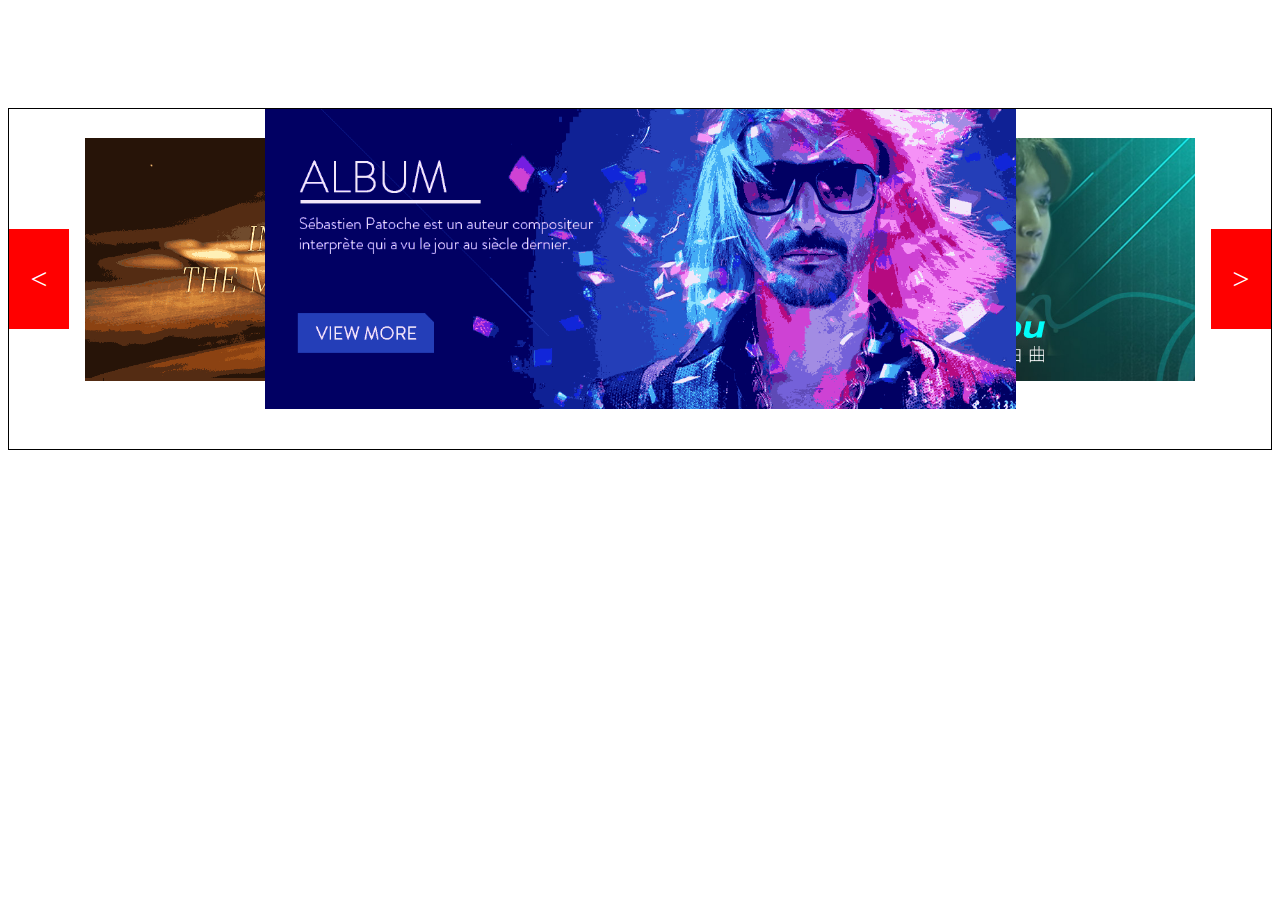
<file: CarouselFifure/index.html>
<!DOCTYPE html>
<html lang="en">
<head>
    <meta charset="UTF-8">
    <meta name="viewport" content="width=device-width, initial-scale=1.0">
    <meta http-equiv="X-UA-Compatible" content="ie=edge">
    <link rel="stylesheet" href="index.css">
    <title>Document</title>
</head>
<body>
    <div class="w">
        <div class="picture">
            <div class="picture-pre"><img class="picture-pre-img" src="images/1.png" alt=""></div>
            <div class="picture-current"><img class="picture-current-img" src="images/2.png" alt=""></div>
            <div class="picture-next"><img class="picture-next-img" src="images/3.jpg" alt=""></div>
        </div>
        <div class="arrow">
            <a class="arrow-left" href="#">&lt</a>
            <a class="arrow-right" href="#">&gt</a>
        </div>
        <!-- <ul>
            <li><a href="#"></a></li>
            <li><a href="#"></a></li>
            <li><a href="#"></a></li>
            <li><a href="#"></a></li>
            <li><a href="#"></a></li>
            <li><a href="#"></a></li>
            <li><a href="#"></a></li>
        </ul> -->
    </div>
<script src="index.js"></script>
</body>
</html>
</file>
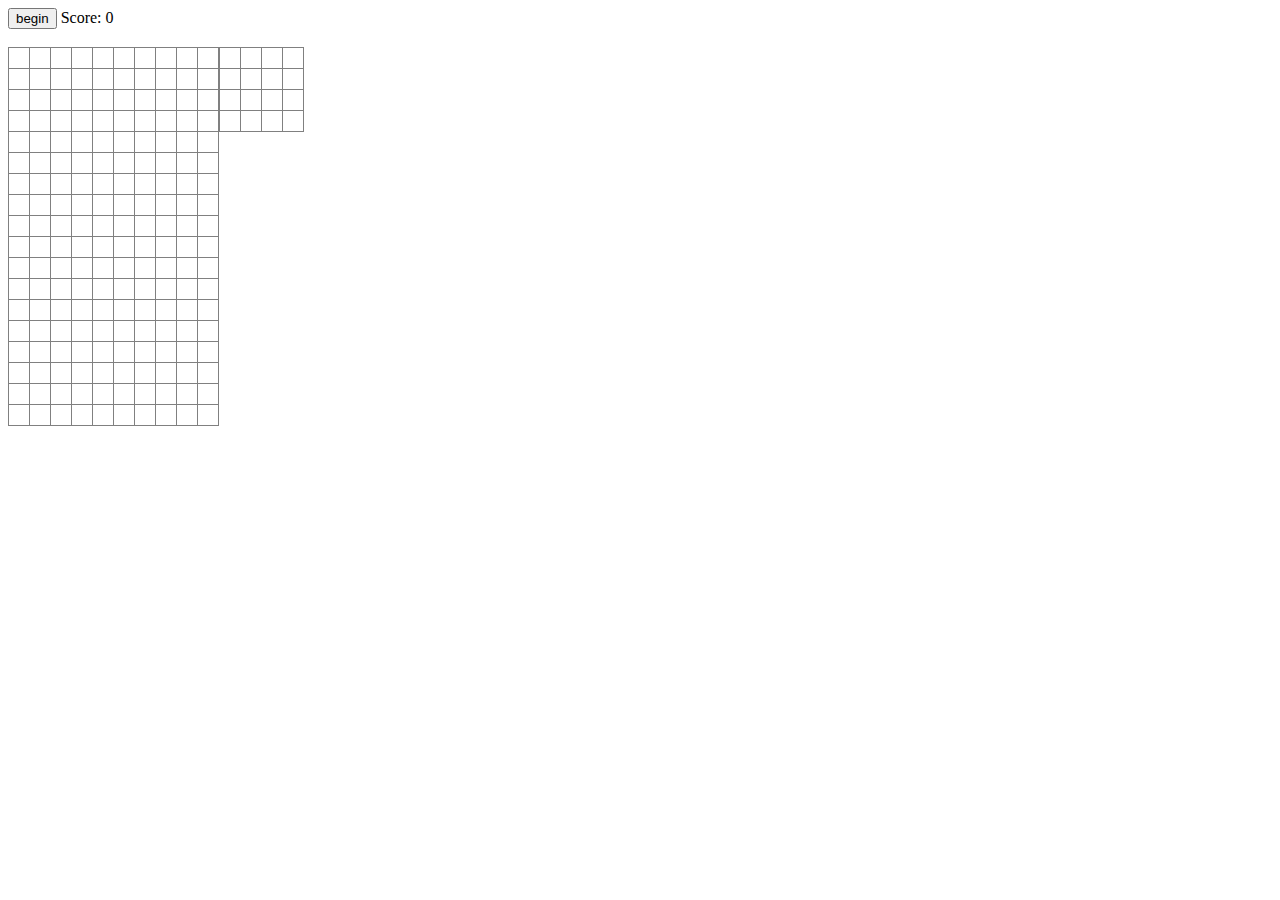
<file: RussiaSquareBlockGame/index.html>
<!DOCTYPE html>
<html lang="en">

<head>
    <meta charset="UTF-8">
    <meta name="viewport" content="width=device-width, initial-scale=1.0">
    <meta http-equiv="X-UA-Compatible" content="ie=edge">
    <title>Document</title>
    <style>
        #board tr td {
            width: 20px;
            height: 20px;
        }
        
        #main {
            float: left;
        }
        
        #preBoard tr td {
            width: 20px;
            height: 20px;
        }
    </style>
</head>

<body>
    <script language="javascript">
        /************************************************************  
         * JS俄罗斯方块完美注释版 v 1.01  
         * 作者: sunxing007  
         * 转载请说明来自: http://blog.csdn.net/sunxing007  
         *************************************************************/

        /************************************************************      
         * JS俄罗斯方块完美注释版 v 1.01     
         * 从学c语言那一会儿都想写一个俄罗斯方块,可是每次动起手总觉得难度太大.     
         * 今天终于用了大约4个小时写出来了. 其中在涉及到方块变型的时候还咨询了     
         * 同学来帮忙;     
         *     
         * 个人觉得难点有这么几个:     
         * 1: 边界检查, 不多说, 想通了就行     
         * 2: 旋转, 还是数学上的方法, 一个点相对另外一个点旋转90度的问题.      
         * 4: 让整个程序在点开始之后, 怎么让它一直自动的运行下去. 我以前一直没有做完,     
         *    主要是因为没有想清楚到底要用一个什么机制让游戏自动运行下去,      
         *    这个过程可以这么理解:     
         *    用户点开始->构造一个活动图形, 设置定时器,      
         *    每次向下移动后, 都检查是否触底, 如果触底了, 则尝试消行,     
         *    完了之后再构造一个活动图形, 再设置定时器.     
         */
        //表示页面中的table, 这个table就是将要显示游戏的主面板     
        var tbl;
        //预览窗口    
        var preTbl;
        //游戏状态 0: 未开始;1 运行; 2 中止;     
        var status = 0;
        //定时器, 定时器内将做moveDown操作     
        var timer;
        //分数     
        var score = 0;
        //board是一个18*10的数组,也和页面的table对应.     
        //用来标注那些方格已经被占据. 初始时都为0, 如果被占据则为1
        //二维数组的创建     
        var board = new Array(18);
        for (var i = 0; i < 18; i++) {
            board[i] = new Array(10);
        }

        //对创建好
        for (var i = 0; i < 18; i++) {
            for (var j = 0; j < 10; j++) {
                board[i][j] = 0;
            }
        }

        //当前活动的方块, 它可以左右下移动, 变型.当它触底后, 将会更新board;     
        var activeBlock;
        //下一个图形    
        var nextBlock;
        //下一个图形预览    
        var previewBlock;
        //生产方块形状, 有7种基本形状.     
        function generateBlock() {
            var block = new Array(4);
            //generate a random int number between 0-6;      
            var t = (Math.floor(Math.random() * 20) + 1) % 7;
            // var t = Math.floor(Math.random() * 7);
            switch (t) {
                case 0:

                    block[0] = {
                        x: 0,
                        y: 4
                    };
                    block[1] = {
                        x: 1,
                        y: 4
                    };
                    block[2] = {
                        x: 0,
                        y: 5
                    };
                    block[3] = {
                        x: 1,
                        y: 5
                    };
                    break;

                case 1:

                    block[0] = {
                        x: 0,
                        y: 3
                    };
                    block[1] = {
                        x: 0,
                        y: 4
                    };
                    block[2] = {
                        x: 0,
                        y: 5
                    };
                    block[3] = {
                        x: 0,
                        y: 6
                    };
                    break;

                case 2:

                    block[0] = {
                        x: 0,
                        y: 5
                    };
                    block[1] = {
                        x: 1,
                        y: 4
                    };
                    block[2] = {
                        x: 1,
                        y: 5
                    };
                    block[3] = {
                        x: 2,
                        y: 4
                    };
                    break;

                case 3:

                    block[0] = {
                        x: 0,
                        y: 4
                    };
                    block[1] = {
                        x: 1,
                        y: 4
                    };
                    block[2] = {
                        x: 1,
                        y: 5
                    };
                    block[3] = {
                        x: 2,
                        y: 5
                    };
                    break;

                case 4:

                    block[0] = {
                        x: 0,
                        y: 4
                    };
                    block[1] = {
                        x: 1,
                        y: 4
                    };
                    block[2] = {
                        x: 1,
                        y: 5
                    };
                    block[3] = {
                        x: 1,
                        y: 6
                    };
                    break;

                case 5:

                    block[0] = {
                        x: 0,
                        y: 4
                    };
                    block[1] = {
                        x: 1,
                        y: 4
                    };
                    block[2] = {
                        x: 2,
                        y: 4
                    };
                    block[3] = {
                        x: 2,
                        y: 5
                    };
                    break;

                case 6:

                    block[0] = {
                        x: 0,
                        y: 5
                    };
                    block[1] = {
                        x: 1,
                        y: 4
                    };
                    block[2] = {
                        x: 1,
                        y: 5
                    };
                    block[3] = {
                        x: 1,
                        y: 6
                    };
                    break;

            }
            return block;
        }
        //向下移动     
        function moveDown() {
            //检查底边界.     
            if (checkBottomBorder()) {
                //没有触底, 则擦除当前图形,      
                erase();
                //更新当前图形坐标     
                for (var i = 0; i < 4; i++) {
                    activeBlock[i].x = activeBlock[i].x + 1;
                }
                //重画当前图形     
                paint();
            }
            //触底,      
            else {
                //停止当前的定时器, 也就是停止自动向下移动.     
                clearInterval(timer);
                //更新board数组.     
                updateBoard();
                //消行     
                var lines = deleteLine();
                //如果有消行, 则     
                if (lines != 0) {
                    //更新分数     
                    //一次消多行则分数加倍    
                    if (lines == 2) {
                        lines = 3;
                    } else if (lines == 3) {
                        lines = 6;
                    } else if (lines == 4) {
                        lines = 10;
                    }
                    score = score + lines;
                    updateScore();
                    //擦除整个面板     
                    eraseBoard();
                    //重绘面板     
                    paintBoard();
                }
                erasePreview();
                //产生一个新图形并判断是否可以放在最初的位置.     
                if (!validateBlock(nextBlock)) {
                    alert("Game over1111!");
                    status = 2;
                    return;
                };
                activeBlock = nextBlock;
                // alert(nextBlock);
                nextBlock = generateBlock();
                previewBlock = copyBlock(nextBlock);
                paint();
                //定时器, 每隔一秒执行一次moveDown    
                applyPreview();
                paintPreview();
                timer = setInterval(moveDown, 1000)
            }
        }
        //是否为可用的block
        function validateBlock(block) {
            if (!block) {
                //alert("next block is null.");    
                return false;
            }
            for (var i = 0; i < 4; i++) {
                if (!isCellValid(block[i].x, block[i].y)) {
                    //alert("a cell is invalid.");    
                    return false;
                }
            }
            return true;
        }

        //左移动     
        function moveLeft() {
            if (checkLeftBorder()) {
                erase();
                for (var i = 0; i < 4; i++) {
                    activeBlock[i].y = activeBlock[i].y - 1;
                }
                paint();
            }
        }
        //右移动     
        function moveRight() {
            if (checkRightBorder()) {
                erase();
                for (var i = 0; i < 4; i++) {
                    activeBlock[i].y = activeBlock[i].y + 1;
                }
                paint();
            }
        }
        //旋转, 因为旋转之后可能会有方格覆盖已有的方格.     
        //先用一个tmpBlock,把activeBlock的内容都拷贝到tmpBlock,     
        //对tmpBlock尝试旋转, 如果旋转后检测发现没有方格产生冲突,则     
        //把旋转后的tmpBlock的值给activeBlock.     
        function rotate() {
            var tmpBlock = copyBlock(activeBlock);
            //先算四个点的中心点，则这四个点围绕中心旋转90度。    
            var cx = Math.round((tmpBlock[0].x + tmpBlock[1].x + tmpBlock[2].x + tmpBlock[3].x) / 4);
            var cy = Math.round((tmpBlock[0].y + tmpBlock[1].y + tmpBlock[2].y + tmpBlock[3].y) / 4);
            //旋转的主要算法. 可以这样分解来理解。    
            //先假设围绕源点旋转。然后再加上中心点的坐标。    

            for (var i = 0; i < 4; i++) {
                tmpBlock[i].x = cx + cy - activeBlock[i].y;
                tmpBlock[i].y = cy - cx + activeBlock[i].x;
            }
            //检查旋转后方格是否合法.     
            for (var i = 0; i < 4; i++) {
                if (!isCellValid(tmpBlock[i].x, tmpBlock[i].y)) {
                    return;
                }
            }
            //如果合法, 擦除     
            erase();
            //对activeBlock重新赋值.     
            for (var i = 0; i < 4; i++) {
                activeBlock[i].x = tmpBlock[i].x;
                activeBlock[i].y = tmpBlock[i].y;
            }
            //重画.     
            paint();
        }
        //检查左边界,尝试着朝左边移动一个,看是否合法.     
        function checkLeftBorder() {
            for (var i = 0; i < activeBlock.length; i++) {
                if (activeBlock[i].y == 0) {
                    return false;
                }
                if (!isCellValid(activeBlock[i].x, activeBlock[i].y - 1)) {
                    return false;
                }
            }
            return true;
        }
        //检查右边界,尝试着朝右边移动一个,看是否合法.     
        function checkRightBorder() {
            for (var i = 0; i < activeBlock.length; i++) {
                if (activeBlock[i].y == 9) {
                    return false;
                }
                if (!isCellValid(activeBlock[i].x, activeBlock[i].y + 1)) {
                    return false;
                }
            }
            return true;
        }
        //检查底边界,尝试着朝下边移动一个,看是否合法.     
        function checkBottomBorder() {
            for (var i = 0; i < activeBlock.length; i++) {
                if (activeBlock[i].x == 17) {
                    return false;
                }
                if (!isCellValid(activeBlock[i].x + 1, activeBlock[i].y)) {
                    return false;
                }
            }
            return true;
        }
        //检查坐标为(x,y)的是否在board种已经存在, 存在说明这个方格不合法.     
        function isCellValid(x, y) {
            if (x > 17 || x < 0 || y > 9 || y < 0) {
                return false;
            }
            if (board[x][y] == 1) {
                return false;
            }
            return true;
        }
        //擦除     
        function erase() {
            for (var i = 0; i < 4; i++) {
                tbl.rows[activeBlock[i].x].cells[activeBlock[i].y].style.backgroundColor = "white";
            }
        }
        //绘活动图形     
        function paint() {
            for (var i = 0; i < 4; i++) {
                tbl.rows[activeBlock[i].x].cells[activeBlock[i].y].style.backgroundColor = "red";
            }
        }
        //绘预览图形    
        function paintPreview() {
            for (var i = 0; i < 4; i++) {
                preTbl.rows[previewBlock[i].x].cells[previewBlock[i].y].style.backgroundColor = "red";
            }
        }
        //擦除预览图形    
        function erasePreview() {
            for (var i = 0; i < 4; i++) {
                preTbl.rows[previewBlock[i].x].cells[previewBlock[i].y].style.backgroundColor = "white";
            }
        }

        //更新board数组     
        function updateBoard() {
            for (var i = 0; i < 4; i++) {
                board[activeBlock[i].x][activeBlock[i].y] = 1;
            }
        }
        //消行 //可以进行优化不需要每次都有要从第一行开始 可以从当前面板最高不可用方格所在行进行搜索    
        function deleteLine() {
            var lines = 0;
            for (var i = 0; i < 18; i++) {
                var j = 0;
                for (; j < 10; j++) {
                    if (board[i][j] == 0) {
                        break;
                    }
                }
                if (j == 10) {
                    lines++;
                    if (i != 0) {
                        for (var k = i - 1; k >= 0; k--) {
                            board[k + 1] = board[k];
                        }
                    }
                    board[0] = generateBlankLine();
                }
            }
            return lines;

        }
        //擦除整个面板     
        function eraseBoard() {
            for (var i = 0; i < 18; i++) {
                for (var j = 0; j < 10; j++) {
                    tbl.rows[i].cells[j].style.backgroundColor = "white";
                }
            }
        }
        //重绘整个面板     
        function paintBoard() {
            for (var i = 0; i < 18; i++) {
                for (var j = 0; j < 10; j++) {
                    if (board[i][j] == 1) {
                        tbl.rows[i].cells[j].style.backgroundColor = "red";
                    }
                }
            }
        }
        //产生一个空白行.     
        function generateBlankLine() {
            var line = new Array(10);
            for (var i = 0; i < 10; i++) {
                line[i] = 0;
            }
            return line;
        }
        //更新分数    
        function updateScore() {
            document.getElementById("score").innerText = " " + score;
        }
        //键盘控制     
        function keyControl() {
            if (status != 1) {
                return;
            }
            var code = event.keyCode;
            switch (code) {
                case 37:
                    {
                        moveLeft();
                        break;
                    }
                case 38:
                    {
                        rotate();
                        break;
                    }
                case 39:
                    {
                        moveRight();
                        break;
                    }
                case 40:
                    {
                        moveDown();
                        break;
                    }
            }
        }
        //辅助函数，拷贝一个图形。    
        function copyBlock(old) {
            var o = new Array(4);
            for (var i = 0; i < 4; i++) {
                o[i] = {
                    x: 0,
                    y: 0
                };
            }
            for (var i = 0; i < 4; i++) {
                o[i].x = old[i].x;
                o[i].y = old[i].y;
            }
            return o;
        }
        //调整previewBlock的坐标以适应预览窗口    
        function applyPreview() {
            var t = 100;
            for (var i = 0; i < 4; i++) {
                if (previewBlock[i].y < t) {
                    t = previewBlock[i].y;
                }
            }
            for (var i = 0; i < 4; i++) {
                previewBlock[i].y -= t;
            }

        }

        //开始  //begin(this)中的this就指代button，  
        function begin(e) {
            //设置按钮是否为可用
            // e.disabled = false;
            e.disabled = true;
            status = 1;
            tbl = document.getElementById("board");
            preTbl = document.getElementById("preBoard");
            activeBlock = generateBlock();
            nextBlock = generateBlock();
            previewBlock = copyBlock(nextBlock);
            applyPreview();
            paint();
            paintPreview();
            timer = setInterval(moveDown, 1000);
        }
        document.onkeydown = keyControl;
        /************************************************************  
         * JS俄罗斯方块完美注释版 v 1.01  
         * 作者: sunxing007  
         * 转载请说明来自: http://blog.csdn.net/sunxing007  
         *************************************************************/
    </script>
    <input type="button" value="begin" onclick="begin(this);" /> Score: <span id="score">  0</span><br><br>
    <div id="main">
        <table id="board" cellspacing="0" cellpadding="0" border="1" style="border-collapse:collapse;">
            <tr>
                <td></td>
                <td></td>
                <td></td>
                <td></td>
                <td></td>
                <td></td>
                <td></td>
                <td></td>
                <td></td>
                <td></td>
            </tr>
            <tr>
                <td></td>
                <td></td>
                <td></td>
                <td></td>
                <td></td>
                <td></td>
                <td></td>
                <td></td>
                <td></td>
                <td></td>
            </tr>
            <tr>
                <td></td>
                <td></td>
                <td></td>
                <td></td>
                <td></td>
                <td></td>
                <td></td>
                <td></td>
                <td></td>
                <td></td>
            </tr>
            <tr>
                <td></td>
                <td></td>
                <td></td>
                <td></td>
                <td></td>
                <td></td>
                <td></td>
                <td></td>
                <td></td>
                <td></td>
            </tr>
            <tr>
                <td></td>
                <td></td>
                <td></td>
                <td></td>
                <td></td>
                <td></td>
                <td></td>
                <td></td>
                <td></td>
                <td></td>
            </tr>
            <tr>
                <td></td>
                <td></td>
                <td></td>
                <td></td>
                <td></td>
                <td></td>
                <td></td>
                <td></td>
                <td></td>
                <td></td>
            </tr>
            <tr>
                <td></td>
                <td></td>
                <td></td>
                <td></td>
                <td></td>
                <td></td>
                <td></td>
                <td></td>
                <td></td>
                <td></td>
            </tr>
            <tr>
                <td></td>
                <td></td>
                <td></td>
                <td></td>
                <td></td>
                <td></td>
                <td></td>
                <td></td>
                <td></td>
                <td></td>
            </tr>
            <tr>
                <td></td>
                <td></td>
                <td></td>
                <td></td>
                <td></td>
                <td></td>
                <td></td>
                <td></td>
                <td></td>
                <td></td>
            </tr>
            <tr>
                <td></td>
                <td></td>
                <td></td>
                <td></td>
                <td></td>
                <td></td>
                <td></td>
                <td></td>
                <td></td>
                <td></td>
            </tr>
            <tr>
                <td></td>
                <td></td>
                <td></td>
                <td></td>
                <td></td>
                <td></td>
                <td></td>
                <td></td>
                <td></td>
                <td></td>
            </tr>
            <tr>
                <td></td>
                <td></td>
                <td></td>
                <td></td>
                <td></td>
                <td></td>
                <td></td>
                <td></td>
                <td></td>
                <td></td>
            </tr>
            <tr>
                <td></td>
                <td></td>
                <td></td>
                <td></td>
                <td></td>
                <td></td>
                <td></td>
                <td></td>
                <td></td>
                <td></td>
            </tr>
            <tr>
                <td></td>
                <td></td>
                <td></td>
                <td></td>
                <td></td>
                <td></td>
                <td></td>
                <td></td>
                <td></td>
                <td></td>
            </tr>
            <tr>
                <td></td>
                <td></td>
                <td></td>
                <td></td>
                <td></td>
                <td></td>
                <td></td>
                <td></td>
                <td></td>
                <td></td>
            </tr>
            <tr>
                <td></td>
                <td></td>
                <td></td>
                <td></td>
                <td></td>
                <td></td>
                <td></td>
                <td></td>
                <td></td>
                <td></td>
            </tr>
            <tr>
                <td></td>
                <td></td>
                <td></td>
                <td></td>
                <td></td>
                <td></td>
                <td></td>
                <td></td>
                <td></td>
                <td></td>
            </tr>
            <tr>
                <td></td>
                <td></td>
                <td></td>
                <td></td>
                <td></td>
                <td></td>
                <td></td>
                <td></td>
                <td></td>
                <td></td>
            </tr>
        </table>
    </div>
    <div style="float: left; width: 5px;">
    </div>
    <div id="pre">
        <table id="preBoard" cellspacing="0" cellpadding="0" border="1" style="border-collapse:collapse;">
            <tr>
                <td></td>
                <td></td>
                <td></td>
                <td></td>
            </tr>
            <tr>
                <td></td>
                <td></td>
                <td></td>
                <td></td>
            </tr>
            <tr>
                <td></td>
                <td></td>
                <td></td>
                <td></td>
            </tr>
            <tr>
                <td></td>
                <td></td>
                <td></td>
                <td></td>
            </tr>
        </table>
    </div>
</body>

</html>
</file>
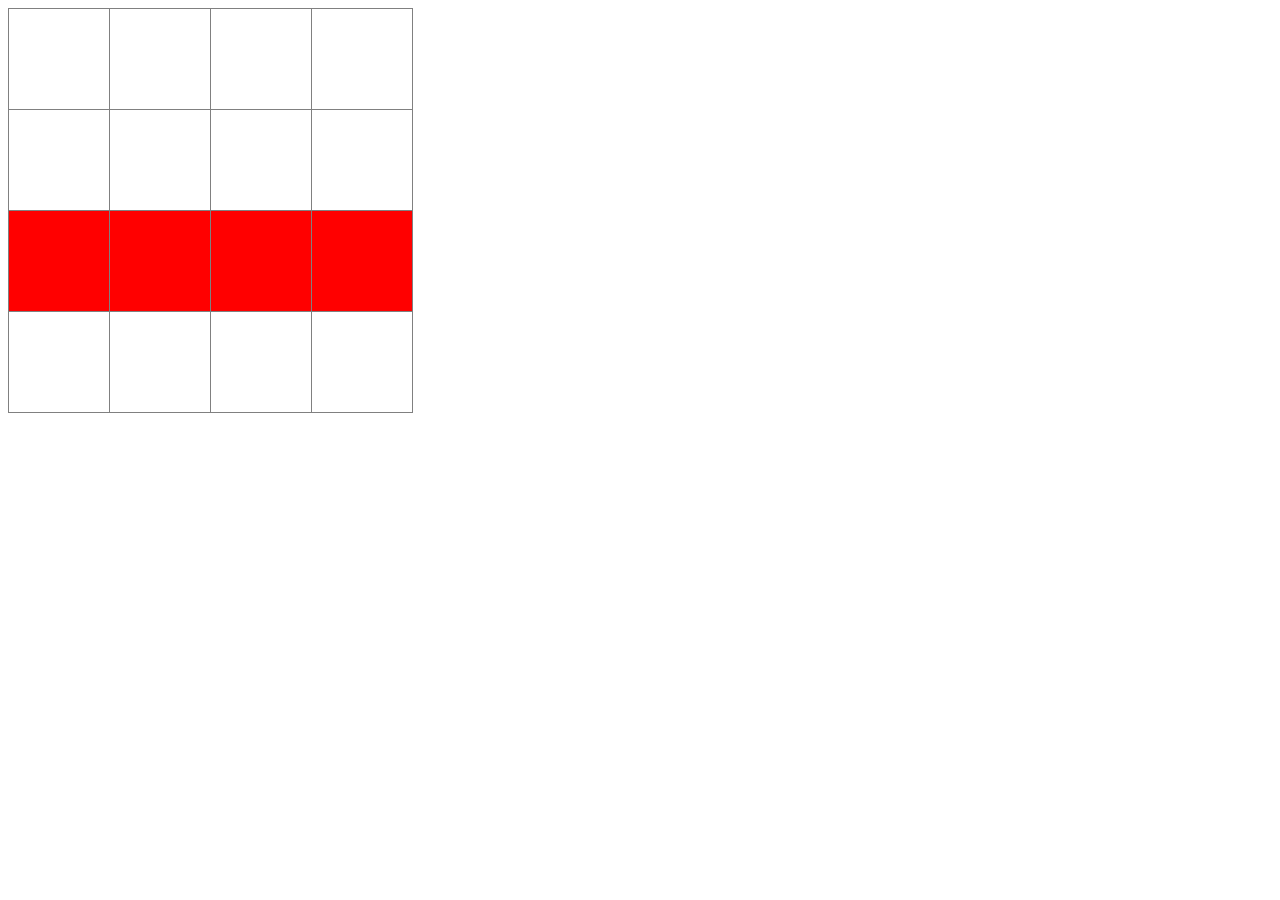
<file: RussiaSquareBlockGame/test.html>
<!DOCTYPE html>
<html lang="en">

<head>
    <meta charset="UTF-8">
    <meta name="viewport" content="width=device-width, initial-scale=1.0">
    <meta http-equiv="X-UA-Compatible" content="ie=edge">
    <title>Document</title>
</head>
<style>
    td {
        width: 100px;
        height: 100px;
    }
</style>

<body>
    <table id="preBoard" cellspacing="0" cellpadding="0" border="1" style="border-collapse:collapse;">
        <tr>
            <td></td>
            <td></td>
            <td></td>
            <td></td>
        </tr>
        <tr>
            <td></td>
            <td></td>
            <td></td>
            <td></td>
        </tr>
        <tr>
            <td></td>
            <td></td>
            <td></td>
            <td></td>
        </tr>
        <tr>
            <td></td>
            <td></td>
            <td></td>
            <td></td>
        </tr>
    </table>
    <script>
        var table = document.getElementsByTagName('table')[0];
        table.rows[2].style.backgroundColor = 'red';
        // document.onkeydown = keyControl;

        // function keyControl(ev) {
        //     var eve = ev || event;
        //     code = eve.keyCode;
        //     console.log(code);
        // }
        var o = {
            color: 'red',
            sayHi: function() {
                alert('hhhh');
            }
        }
        console.log(o.color);
    </script>

</body>

</html>
</file>
<file: CarouselFifure/index.css>
.w{
    height: 340px;
    position: relative;
    top:100px;
    border: 1px solid black;
}
.arrow{
    position: absolute;
    top:50%;
    width:100%;
}
.arrow a{
    display: block;
    float: right;
    height: 100px;
    width: 60px;
    margin-top:-50px;
    text-decoration-line: none;
    font-size: 30px;
    line-height: 100px;
    text-align: center;
    color: white;
    background-color: red;
}
.arrow .arrow-left{
    float: left;
}
.w ul{
    list-style: none;
    position: absolute;
    bottom: 5px;
    left: 50%;
    margin-left: -143px; 
}
.w li{
    float: left;
}
.w li a{
    display: block;
    width: 37px;
    height: 2px;
    margin: 0 4px;
    background-color: red;
}
.picture{
    position: relative;
    margin: 0 76px 41px 76px;
}
.picture-pre{
    position: absolute;
    width: 608px;
    height: 243px;
    top:29px;
}
.picture-pre img{
    width: 608px;
    height: 243px;
}
.picture-current{
    position: absolute;
    z-index: 2;
    width: 751px;
    height: 300px;
    left: 50%;
    margin-left: -375.5px;
}
.picture-current img{
    width: 751px;
    height: 300px;
}
.picture-next{
    position: absolute;
    width: 608px;
    height: 243px;
    top:29px;
    right: 0px;
}
.picture-next img{
    width: 608px;
    height: 243px;
}
</file>
